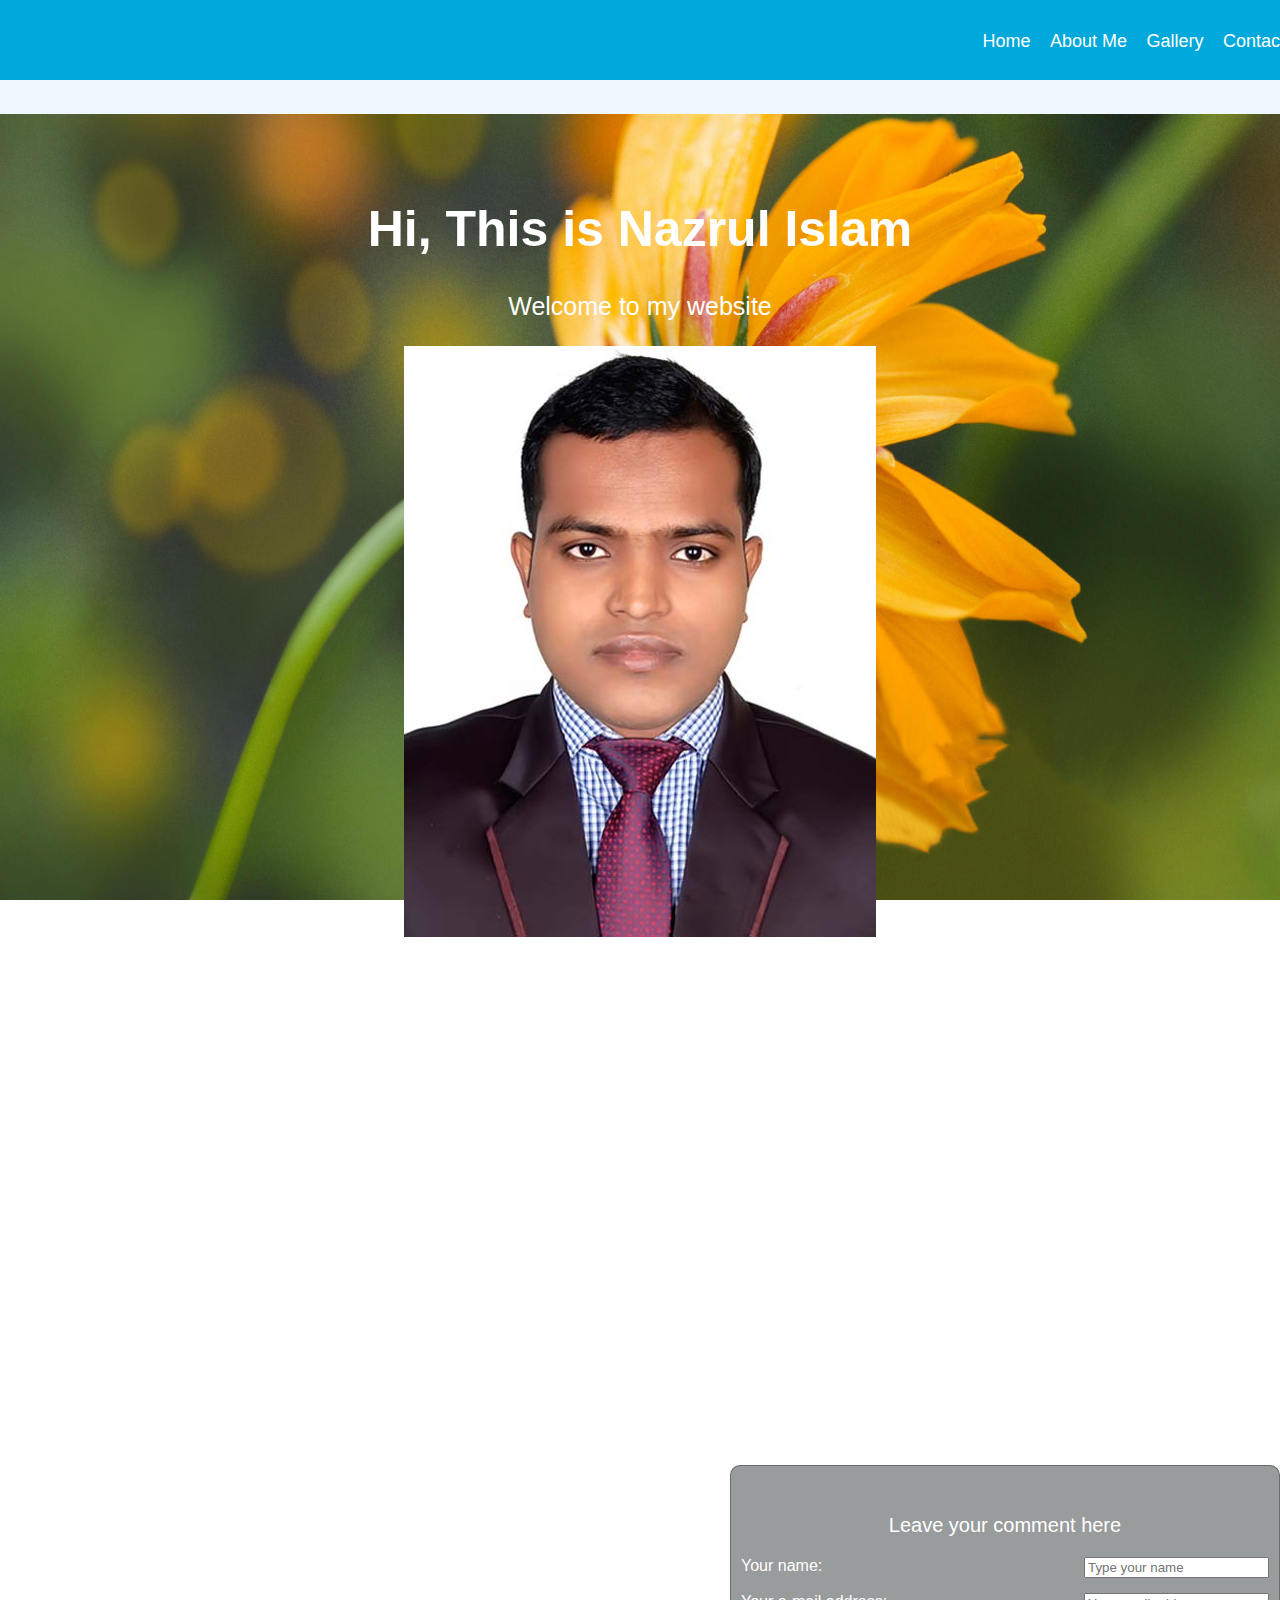
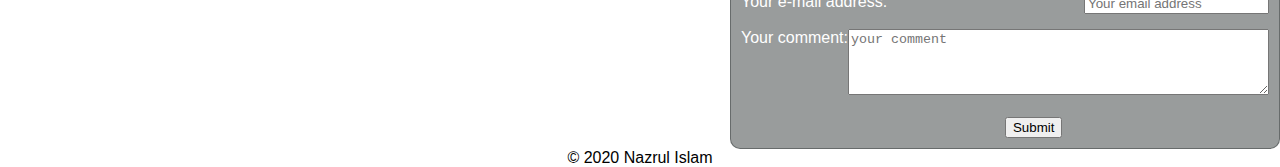
<file: index.html>
<!DOCTYPE html>
<html lang="en">
<head>
    <meta charset="UTF-8">
    <meta name="viewport" content="width=870px, initial-scale=1.0">
    <title>Nazrul Islam</title>
    <link rel="stylesheet" href="style.css">
</head>
<body>
    <nav>
        <ul>
            <li><a href="#">Home</a></li>
            <li><a href="about-me.html">About Me</a></li>
            <li><a href="#">Gallery</a></li>
            <li><a href="#">Contact</a></li>
        </ul>
    </nav>
    <div id="clock">
        <iframe src="http://free.timeanddate.com/clock/i7clbu66/n73/tlbd/fn7/fs20/tct/pct/ftb/pd2/tt0/th2" frameborder="0" width="467 " height="30" allowTransparency="true"></iframe>
    </div>
    <div  class="welcome">
        <h1>Hi, This is Nazrul Islam</h1>
        <p>Welcome to my website</p>
    </div>
    <img src="Images/nazrul1.jpg" alt="Photo of Nazrul Islam">
    <p class="note">
        Lorem ipsum dolor sit amet, consectetur adipiscing elit. Fusce aliquam sapien in leo ullamcorper imperdiet. Pellentesque habitant morbi tristique senectus et netus et malesuada fames ac turpis egestas. Nullam eleifend, dolor et molestie sagittis, lacus enim semper risus, varius tincidunt mauris nulla eu sapien. Nunc porttitor nec ex id accumsan. Proin volutpat dolor quis est ullamcorper, at tempus risus facilisis. Donec nec lobortis odio. Etiam porta quam mi, at luctus tortor aliquet sed. Morbi lobortis turpis sed metus auctor, vehicula luctus quam faucibus.  Lorem ipsum dolor sit amet, consectetur adipiscing elit. Fusce aliquam sapien in leo ullamcorper imperdiet. Pellentesque habitant morbi tristique senectus et netus et malesuada fames ac turpis egestas. Nullam eleifend, dolor et molestie sagittis, lacus enim semper risus, varius tincidunt mauris nulla eu sapien. Nunc porttitor nec ex id accumsan. Proin volutpat dolor quis est ullamcorper, at tempus risus facilisis. Donec nec lobortis odio. Etiam porta quam mi, at luctus tortor aliquet sed. Morbi lobortis turpis sed metus auctor, vehicula luctus quam faucibus. Lorem ipsum dolor sit amet, consectetur adipiscing elit. Fusce aliquam sapien in leo ullamcorper imperdiet. Pellentesque habitant morbi tristique senectus et netus et malesuada fames ac turpis egestas. Nullam eleifend, dolor et molestie sagittis, lacus enim semper risus, varius tincidunt mauris nulla eu sapien. Nunc porttitor nec ex id accumsan. Proin volutpat dolor quis est ullamcorper, at tempus risus facilisis. Donec nec lobortis odio. Etiam porta quam mi, at luctus tortor aliquet sed. Morbi lobortis turpis sed metus auctor, vehicula luctus quam faucibus.
    </p>
    <div class="comment-box"> <br>
        <p>Leave your comment here</p>
        <label for="name">Your name:</label> 
        <input type="text" placeholder="Type your name" class="input"> <br> <br>
        <label for="email">Your e-mail address: </label>
        <input type="text" placeholder="Your email address" class="input"><br><br>
        <label for="comment" >Your comment:</label>
        <textarea rows="4" cols="50" name="comment" form="usrform" placeholder="your comment"></textarea> <br><br>
        <input type="submit" value="Submit" class="submit">
    </div>
<footer>
    &copy; 2020 Nazrul Islam
</footer>
</body>
</html>
</file>
<file: style.css>
body {
    box-sizing: border-box;
    background-image: url(Images/bg.jpg);
    background-size: 100% 100%;
    background-repeat: no-repeat;
    background-attachment: fixed;
    margin: 0;
    font-family: Arial, Helvetica, sans-serif;
}
nav {
    background-color: rgba(1, 168, 219, 1);
    text-align: right;            
    padding: 15px;
    overflow: hidden;
    position: fixed;
    top: 0;
    width: 100%;
 }
 nav li {
     list-style-type: none;
     display: inline-block;
     padding-right: 5px;
    
 }
 #clock {
    background-color: aliceblue;
    text-align: center;
    top: 80px;
    position: fixed;
    overflow: hidden;
    width: 100%;
 }
 a {
     color: rgb(255, 255, 255);
     text-decoration: none;
     font-family: Verdana, Geneva, Tahoma, sans-serif;
     font-weight: 500;
     font-size: 18px;
     padding: 10px 5px;
}
a:hover{
    background-color: rgba(0, 0, 0, 0.24);
    border-bottom:3px solid rgb(255, 255, 255);
    border-radius: 1px;
}
 
.welcome {
    text-align: center;
    margin-top: 200px;
    font-family: 'Gill Sans', 'Gill Sans MT', Calibri, 'Trebuchet MS', sans-serif;
    padding: 0px;
    color: rgb(255, 255, 255);
    font-size: 25px;
}
img {
    padding: 0px;
    display: block;
    margin-left: auto;
    margin-right: auto;
}
.note {
    color: rgb(255, 255, 255);
    text-align: justify;
    padding: 30px;
    font-size: 150%;
}
.comment-box p {
    text-align: center;
    font-size: 20px;
    padding: 0px;
}
div.comment-box {
    display: block;
    position:initial;
    border: 1px solid rgba(54, 59, 59, 0.507);
    border-radius: 10px;
    float: right;
    color:rgb(255, 255, 255);
    background-color: rgba(54, 59, 59, 0.507);
    padding: 10px;
}
.comment-box label{
   
    float: left;
}
.input{
    
    float: right;            
}
#comment{
    
    min-width:22%;
    height:50px;
}
textarea{
    right: 0;
}
.submit {
    margin-left: 50%;
}

footer {
    clear: both;
    position: relative;
    text-align: center;
}
</file>
